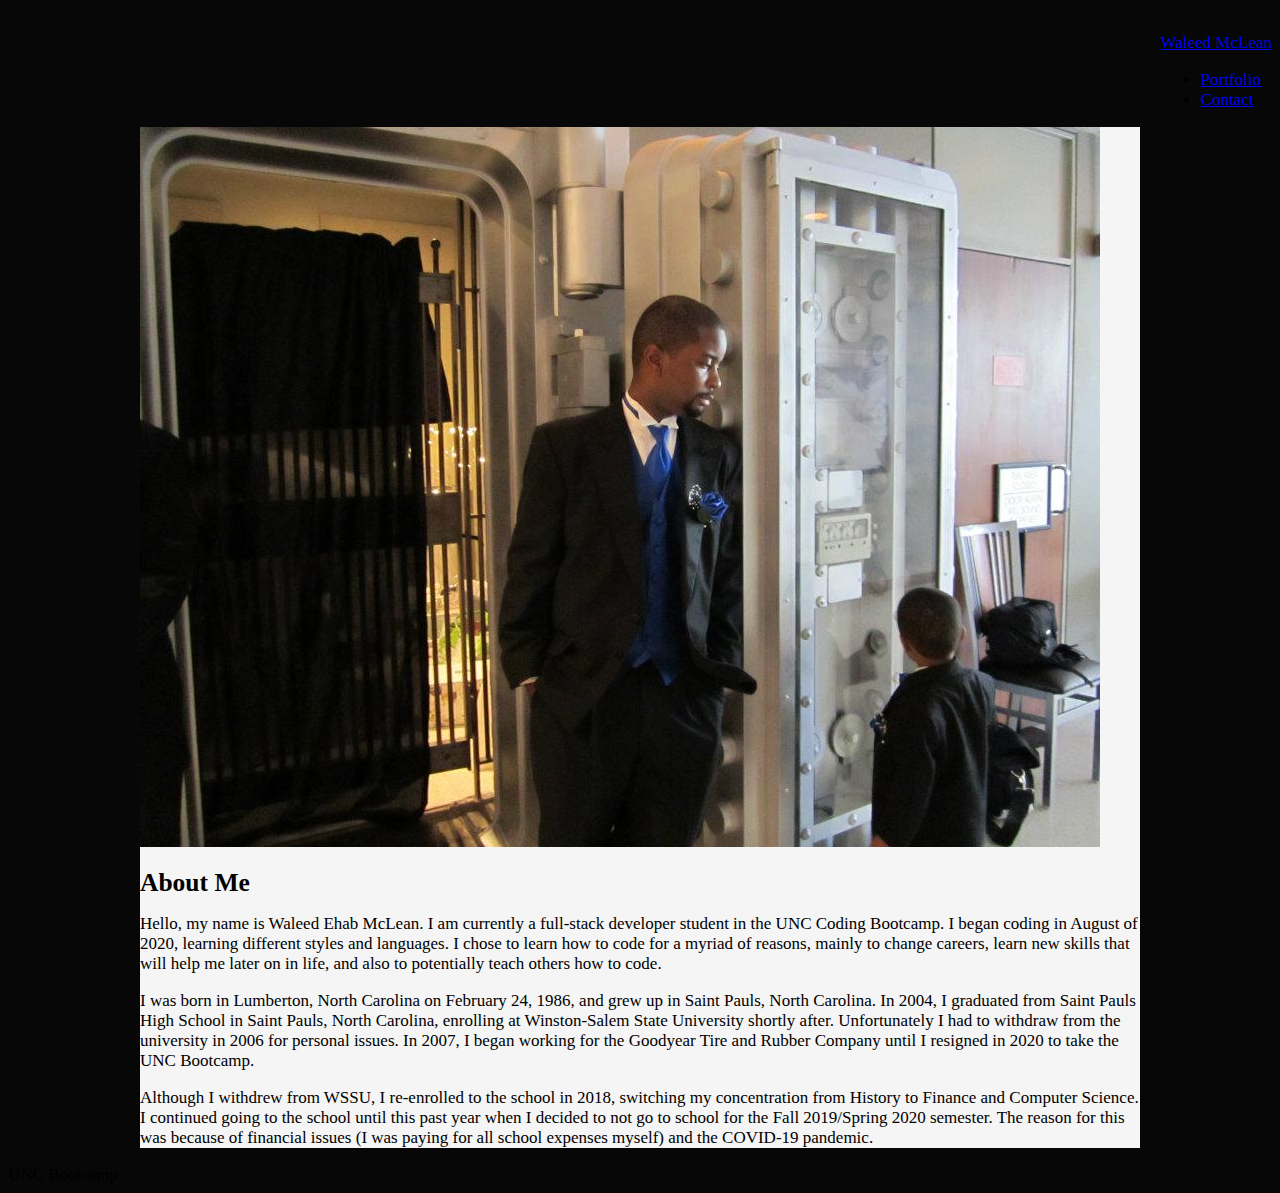
<file: index.html>
<!DOCTYPE html>
<html lang="en">
  <head>
    <meta charset="utf-8" />
    <meta name="viewport" content="width=device-width, initial-scale=1" />

    <link
      href="https://cdn.jsdelivr.net/npm/bootstrap@5.0.0-beta1/dist/css/bootstrap.min.css"
      rel="stylesheet"
      integrity="sha384-giJF6kkoqNQ00vy+HMDP7azOuL0xtbfIcaT9wjKHr8RbDVddVHyTfAAsrekwKmP1"
      crossorigin="anonymous"
    />
    <link rel="stylesheet" type="text/css" media="screen" href="index.css" />

    <title>Waleed McLean, Full Stack Developer</title>
  </head>
  <body>
    <nav class="navbar navbar-expand-lg navbar-dark bg-dark">
      <a class="navbar-brand" href="#">Waleed McLean</a>

      <div class="collapse navbar-collapse" id="navbarSupportedContent">
        <ul class="navbar-nav mr-auto">
          <li class="nav-item active">
            <a class="nav-link" href="portfolio.html"
              >Portfolio <span class="sr-only"></span
            ></a>
          </li>
          <li class="nav-item">
            <a class="nav-link" href="contact.html">Contact</a>
          </li>
        </ul>
      </div>
    </nav>
    <div class="container">
      <div class="col-lg-3">
        <img class="img img-thumbnail" src="401709_692838006619_504011984_n.jpg" />
      </div>

      <h2>About Me</h2>
      <div class="card">
        <div class="row">
          <div class="col-md-4">
          <p>
            Hello, my name is Waleed Ehab McLean. I am currently a full-stack
            developer student in the UNC Coding Bootcamp. I began coding in
            August of 2020, learning different styles and languages. I chose to
            learn how to code for a myriad of reasons, mainly to change careers,
            learn new skills that will help me later on in life, and also to
            potentially teach others how to code.
          </p></div>
          <div class="col-md-4">
          <p>
            I was born in Lumberton, North Carolina on February 24, 1986, and
            grew up in Saint Pauls, North Carolina. In 2004, I graduated from
            Saint Pauls High School in Saint Pauls, North Carolina, enrolling at
            Winston-Salem State University shortly after. Unfortunately I had to
            withdraw from the university in 2006 for personal issues. In 2007, I
            began working for the Goodyear Tire and Rubber Company until I
            resigned in 2020 to take the UNC Bootcamp.
          </p></div>
          <div class="col-md-4">

          <p>
            Although I withdrew from WSSU, I re-enrolled to the school in 2018,
            switching my concentration from History to Finance and Computer
            Science. I continued going to the school until this past year when I
            decided to not go to school for the Fall 2019/Spring 2020 semester.
            The reason for this was because of financial issues (I was paying
            for all school expenses myself) and the COVID-19 pandemic.
          </p></div></div>
        </div>
      </div>
    </div>
    <footer>
      <div class="card">UNC Bootcamp</div>
    </footer>

    <script
      src="https://cdn.jsdelivr.net/npm/bootstrap@5.0.0-beta1/dist/js/bootstrap.bundle.min.js"
      integrity="sha384-ygbV9kiqUc6oa4msXn9868pTtWMgiQaeYH7/t7LECLbyPA2x65Kgf80OJFdroafW"
      crossorigin="anonymous"
    ></script>
  </body>
</html>
</file>
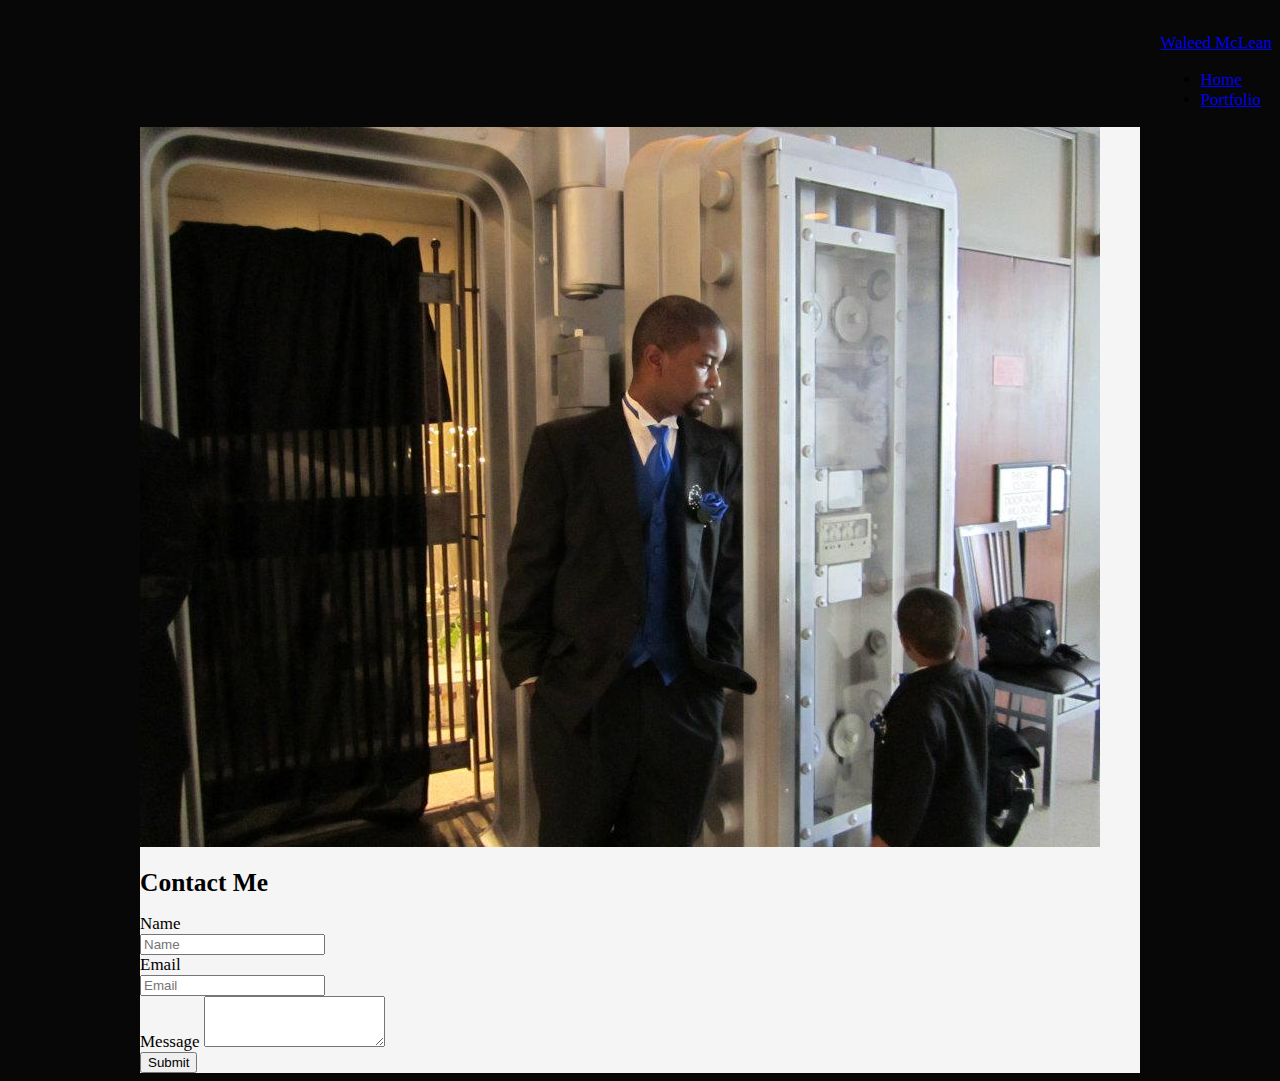
<file: contact.html>
<!DOCTYPE html>
<html lang="en">
  <head>
    <meta charset="utf-8" />
    <meta name="viewport" content="width=device-width, initial-scale=1" />

    <link
      href="https://cdn.jsdelivr.net/npm/bootstrap@5.0.0-beta1/dist/css/bootstrap.min.css"
      rel="stylesheet"
      integrity="sha384-giJF6kkoqNQ00vy+HMDP7azOuL0xtbfIcaT9wjKHr8RbDVddVHyTfAAsrekwKmP1"
      crossorigin="anonymous"
    />
    <link rel="stylesheet" type="text/css" media="screen" href="index.css" />

    <title>Waleed McLean, Contact</title>
  </head>
  <header>
    <nav class="navbar navbar-expand-lg navbar-dark bg-dark">
      <a class="navbar-brand" href="#">Waleed McLean</a>

      <div class="collapse navbar-collapse" id="navbarSupportedContent">
        <ul class="navbar-nav mr-auto">
          <li class="nav-item active">
            <a class="nav-link" href="index.html"
              >Home <span class="sr-only"></span
            ></a>
          </li>
          <li class="nav-item">
            <a class="nav-link" href="portfolio.html">Portfolio</a>
          </li>
        </ul>
      </div>
    </nav>
    <div class="container">
        <div class="col-lg-3">
          <img class="img img-thumbnail" src="401709_692838006619_504011984_n.jpg" />
        </div>
  
        <h2>Contact Me</h2>
        
        <form>
          <div class="form-group row">
            <label for="inputName3" class="col-sm-2 col-form-label">Name</label>
            <div class="col-sm-10">
              <input type="Name" class="form-control" id="inputName3" placeholder="Name">
            </div>
          </div>
          <div class="form-group row">
            <label for="inputEmail3" class="col-sm-2 col-form-label">Email</label>
            <div class="col-sm-10">
              <input type="Email" class="form-control" id="inputEmail3" placeholder="Email">
            </div>
          </div>
          <div class="form-group">
              <label for="exampleFormControlTextarea1">Message</label>
              <textarea class="form-control" id="exampleFormControlTextarea1" rows="3"></textarea>
              </div>
          <div class="form-group row">
            <div class="col-sm-10">
              <button type="submit" class="btn btn-primary">Submit</button>
            </div>
          </div>
        </form>

    <script
      src="https://cdn.jsdelivr.net/npm/bootstrap@5.0.0-beta1/dist/js/bootstrap.bundle.min.js"
      integrity="sha384-ygbV9kiqUc6oa4msXn9868pTtWMgiQaeYH7/t7LECLbyPA2x65Kgf80OJFdroafW"
      crossorigin="anonymous"
    ></script>
  </header>
</html>
</file>
<file: index.css>
body{
    background-color: rgb(7, 7, 7);
    font-family: Georgia, 'Times New Roman', Times, serif;
    font-size: 17px;
    line-height: 20px;
}
.container{
    width: 100%;
  max-width: 1000px;
  margin: 0 auto;
  clear: both;
  background-color: whitesmoke;
}
.p{
    margin-bottom: 25px;
}
nav{
    float: right;
  margin-top: 25px;
}
</file>
